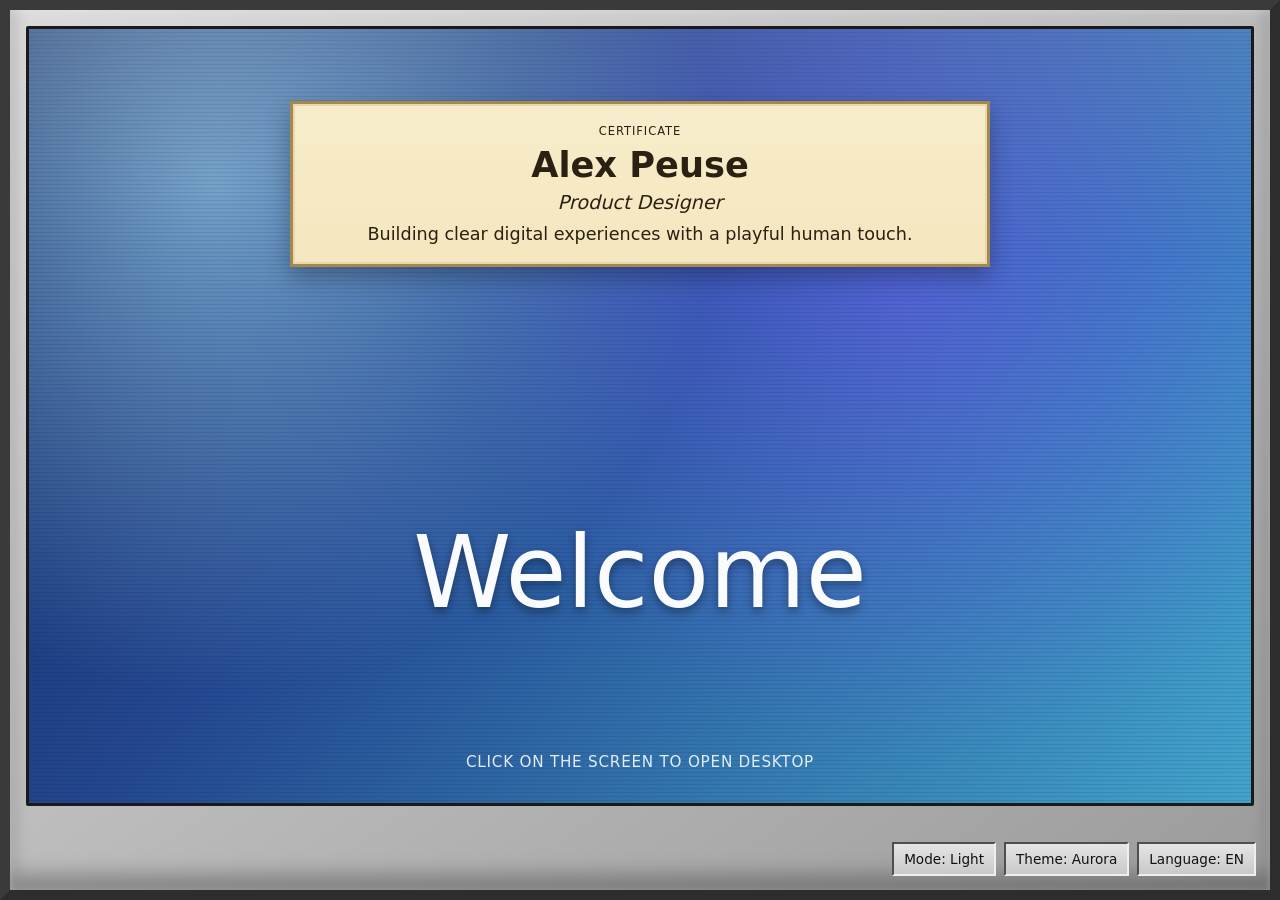
<file: index.html>
<!doctype html>
<html lang="en">
  <head>
    <meta charset="UTF-8" />
    <meta name="viewport" content="width=device-width, initial-scale=1.0" />
    <title>Landing Monitor</title>
    <link rel="stylesheet" href="assets/css/landing.css" />
  </head>
  <body data-mode="light">
    <main class="monitor-frame" aria-label="Monitor frame">
      <section
        id="screen"
        class="screen"
        data-theme="aurora"
        aria-label="Landing screen. Click to open desktop."
        role="button"
        tabindex="0"
      >
        <div class="screen-overlay"></div>

        <article id="certificate" class="certificate" aria-live="polite">
          <p id="certificate-label" class="certificate-label">Certificate</p>
          <h1 id="certificate-name" class="certificate-name"></h1>
          <p id="certificate-title" class="certificate-title"></p>
          <p id="certificate-sentence" class="certificate-sentence"></p>
        </article>

        <p id="welcome-text" class="welcome-text" aria-live="polite">Welcome</p>
        <p id="enter-hint" class="enter-hint">Click screen to continue</p>
      </section>

      <section class="screen-controls" aria-label="Screen controls">
        <button id="darkmode-button" class="control-button" type="button" aria-pressed="false">Dark mode</button>
        <button id="theme-button" class="control-button" type="button">Theme</button>
        <button id="language-button" class="control-button" type="button">Language</button>
      </section>
    </main>

    <div id="transition-layer" class="transition-layer" aria-hidden="true">
      <p id="transition-message"></p>
    </div>

    <script type="module" src="assets/js/landing.js"></script>
  </body>
</html>
</file>
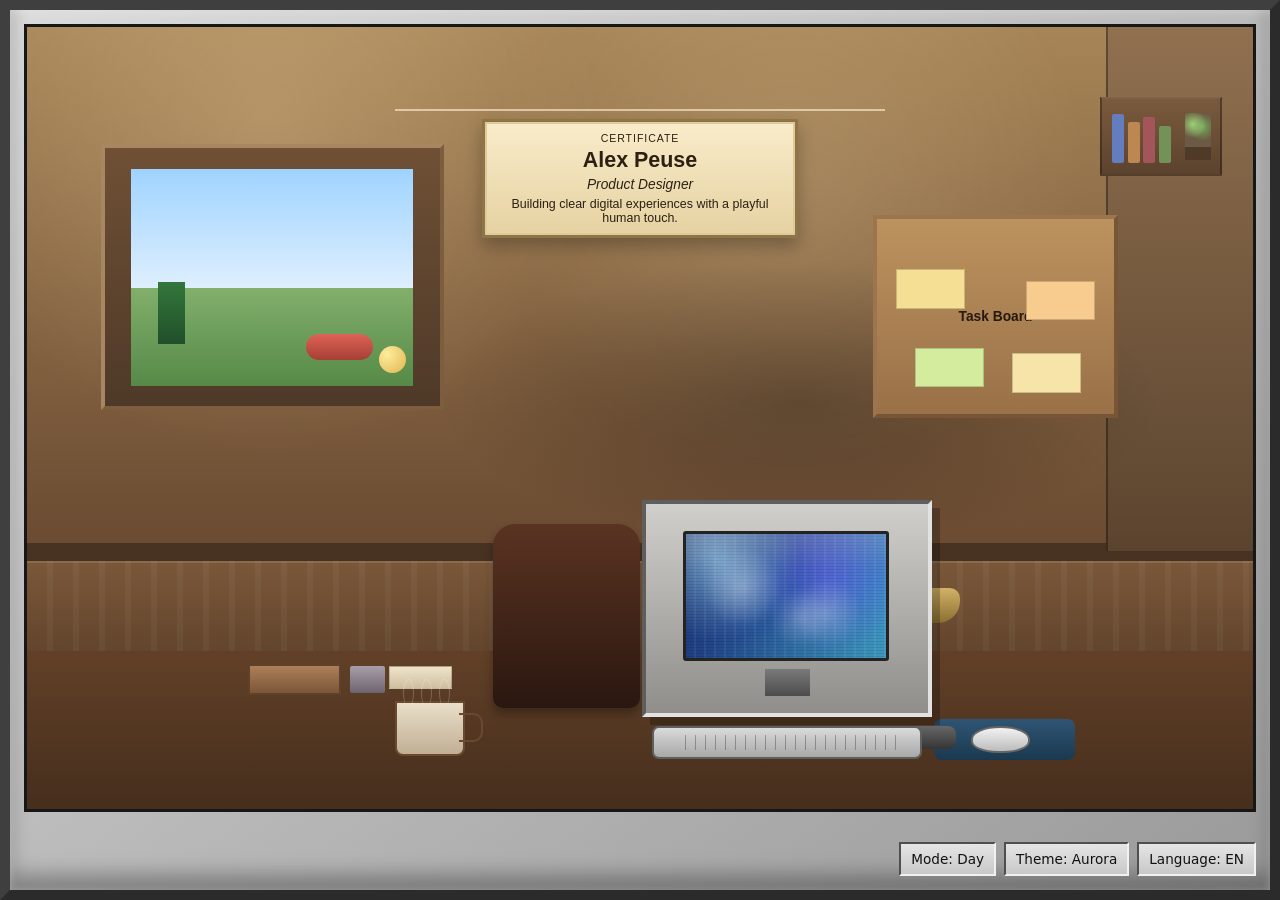
<file: main.html>
<!doctype html>
<html lang="en">
  <head>
    <meta charset="UTF-8" />
    <meta name="viewport" content="width=device-width, initial-scale=1.0" />
    <title>Office Main Page</title>
    <link rel="stylesheet" href="assets/css/main.css" />
  </head>
  <body data-mode="day">
    <main class="monitor-frame" aria-label="Monitor frame">
      <section
        id="office-scene"
        class="office-scene"
        data-scene-base="office-colored"
        aria-label="Warm retro office scene"
      >
        <div class="wall-main"></div>
        <div class="wall-right"></div>
        <div class="room-shadow"></div>
        <div class="trace-overlay" aria-hidden="true"></div>

        <button
          id="window-action"
          class="object-button object-window actionable"
          data-hotspot="window"
          type="button"
          aria-label=""
        >
          <div class="window-pane window-sky"></div>
          <div class="window-pane window-field"></div>
          <div class="window-tree"></div>
          <div class="window-car"></div>
          <div class="window-ball"></div>
        </button>

        <div class="hanging-thread"></div>
        <button
          id="certificate-action"
          class="object-button object-certificate actionable"
          data-hotspot="certificate"
          type="button"
          aria-label=""
        >
          <article class="certificate-card">
            <p id="certificate-label" class="certificate-label"></p>
            <h1 id="certificate-name" class="certificate-name"></h1>
            <p id="certificate-title" class="certificate-title"></p>
            <p id="certificate-sentence" class="certificate-sentence"></p>
          </article>
        </button>

        <button
          id="pinboard-action"
          class="object-button object-pinboard actionable"
          data-hotspot="pinboard"
          type="button"
          aria-label=""
        >
          <h2 id="pinboard-title" class="pinboard-title"></h2>
          <div class="pin-note note-a"></div>
          <div class="pin-note note-b"></div>
          <div class="pin-note note-c"></div>
          <div class="pin-note note-d"></div>
        </button>

        <div class="bookshelf" aria-hidden="true">
          <span class="book b1"></span>
          <span class="book b2"></span>
          <span class="book b3"></span>
          <span class="book b4"></span>
          <span class="plant"></span>
        </div>

        <section class="desk-zone" aria-label="Desk foreground">
          <div class="desk-top"></div>
          <div class="desk-front"></div>
          <div class="chair"></div>

          <div class="desk-clutter" aria-hidden="true">
            <span class="notebook"></span>
            <span class="pen-cup"></span>
            <span class="paper-stack"></span>
          </div>

          <button
            id="computer-action"
            class="object-button object-computer actionable"
            data-hotspot="computer"
            type="button"
            aria-label=""
          >
            <div class="crt-body">
              <div id="crt-screen" class="crt-screen" data-theme="aurora">
                <div id="crt-saver" class="crt-saver">
                  <span class="saver-orb orb-a"></span>
                  <span class="saver-orb orb-b"></span>
                  <span class="saver-orb orb-c"></span>
                </div>
                <div id="crt-desktop" class="crt-desktop">
                  <p id="desktop-file-name" class="desktop-file-name"></p>
                  <div class="desktop-line line-1"></div>
                  <div class="desktop-line line-2"></div>
                  <div class="desktop-line line-3"></div>
                  <div class="desktop-line line-4"></div>
                </div>
              </div>
              <div class="crt-stand"></div>
            </div>
          </button>

          <button
            id="keyboard-action"
            class="object-button object-keyboard actionable"
            data-hotspot="keyboard"
            type="button"
            aria-label=""
          >
            <span class="keyboard-detail"></span>
          </button>

          <div class="mousepad"></div>
          <button
            id="mouse-action"
            class="object-button object-mouse actionable"
            data-hotspot="mouse"
            type="button"
            aria-label=""
          ></button>

          <div class="lamp">
            <div class="lamp-shade"></div>
            <div class="lamp-neck"></div>
            <div class="lamp-base"></div>
            <div class="lamp-glow"></div>
          </div>

          <div class="coffee">
            <div class="coffee-cup"></div>
            <div class="coffee-handle"></div>
            <span class="steam steam-a"></span>
            <span class="steam steam-b"></span>
            <span class="steam steam-c"></span>
          </div>
        </section>
      </section>

      <section class="screen-controls" aria-label="Screen controls">
        <button id="darkmode-button" class="control-button" type="button" aria-pressed="false"></button>
        <button id="theme-button" class="control-button" type="button"></button>
        <button id="language-button" class="control-button" type="button"></button>
      </section>
    </main>

    <section id="popup-layer" class="popup-layer" aria-live="polite"></section>

    <template id="popup-template">
      <section class="popup-overlay">
        <article class="popup-window" role="dialog" aria-modal="true">
          <header class="popup-header">
            <h2 class="popup-title"></h2>
            <button type="button" class="popup-close" aria-label="Close window">x</button>
          </header>
          <div class="popup-body"></div>
        </article>
      </section>
    </template>

    <script type="module" src="assets/js/main.js"></script>
  </body>
</html>
</file>
<file: assets/css/landing.css>
:root {
  --bezel-light: #dbdbdb;
  --bezel-mid: #9b9b9b;
  --bezel-dark: #2d2d2d;
  --screen-border: #1a1a1a;
  --text-light: #f7f8ff;
  --text-dark: #15161c;
  --card-paper: #f4e6be;
  --card-ink: #2b2112;
}

*,
*::before,
*::after {
  box-sizing: border-box;
}

html,
body {
  margin: 0;
  min-height: 100%;
}

body {
  font-family: "Trebuchet MS", "Verdana", system-ui, sans-serif;
  background: #111;
  color: var(--text-light);
}

.monitor-frame {
  position: fixed;
  inset: 0;
  border: 10px solid var(--bezel-dark);
  border-top-color: #3a3a3a;
  border-left-color: #3a3a3a;
  background: linear-gradient(145deg, var(--bezel-light), var(--bezel-mid));
  box-shadow:
    inset 0 2px 8px rgb(255 255 255 / 30%),
    inset 0 -16px 20px rgb(0 0 0 / 28%);
}

.screen {
  position: absolute;
  inset: 16px 16px 84px;
  border: 3px solid var(--screen-border);
  border-radius: 2px;
  overflow: hidden;
  cursor: pointer;
  transition: transform 320ms ease, filter 320ms ease, opacity 320ms ease;
}

.screen-overlay {
  position: absolute;
  inset: 0;
  pointer-events: none;
  background:
    linear-gradient(
      to bottom,
      rgb(255 255 255 / 12%) 0%,
      rgb(255 255 255 / 0%) 30%,
      rgb(0 0 0 / 10%) 100%
    ),
    repeating-linear-gradient(
      to bottom,
      rgb(0 0 0 / 0%) 0 3px,
      rgb(0 0 0 / 9%) 3px 4px
    );
}

.screen[data-theme="aurora"] {
  background:
    radial-gradient(circle at 15% 20%, rgb(173 232 255 / 58%), transparent 42%),
    radial-gradient(circle at 72% 35%, rgb(121 91 255 / 45%), transparent 45%),
    linear-gradient(135deg, #10245e, #274f9f 42%, #49b5e2);
  animation: drift-a 16s linear infinite alternate;
}

.screen[data-theme="sunset"] {
  background:
    radial-gradient(circle at 80% 14%, rgb(255 221 171 / 58%), transparent 38%),
    radial-gradient(circle at 30% 70%, rgb(255 118 172 / 40%), transparent 42%),
    linear-gradient(140deg, #4d307d, #bc4d79 48%, #f5a35f);
  animation: drift-b 15s ease-in-out infinite alternate;
}

.screen[data-theme="matrix"] {
  background:
    radial-gradient(circle at 70% 20%, rgb(148 255 203 / 20%), transparent 36%),
    linear-gradient(160deg, #02110e, #093e2f 45%, #1e7f5d);
  animation: drift-c 14s ease-in-out infinite alternate;
}

.certificate {
  position: absolute;
  left: 50%;
  top: clamp(24px, 8vh, 86px);
  width: min(700px, 82vw);
  transform: translateX(-50%);
  text-align: center;
  color: var(--card-ink);
  background: linear-gradient(180deg, #f8edcb 0%, var(--card-paper) 100%);
  border: 3px solid #a3884f;
  box-shadow:
    inset 0 0 0 2px #e8d8aa,
    0 10px 22px rgb(0 0 0 / 28%);
  padding: 20px 24px;
}

.certificate-label {
  margin: 0 0 6px;
  letter-spacing: 0.08em;
  text-transform: uppercase;
  font-size: 0.72rem;
}

.certificate-name {
  margin: 0;
  font-size: clamp(1.35rem, 3.2vw, 2.2rem);
}

.certificate-title {
  margin: 6px 0 0;
  font-style: italic;
  font-size: clamp(0.95rem, 2vw, 1.2rem);
}

.certificate-sentence {
  margin: 10px 0 0;
  font-size: clamp(0.9rem, 1.5vw, 1.1rem);
}

.welcome-text {
  position: absolute;
  left: 50%;
  top: clamp(220px, 54vh, 68%);
  transform: translateX(-50%);
  margin: 0;
  text-align: center;
  width: min(90vw, 900px);
  font-size: clamp(2.8rem, 9vw, 6.2rem);
  color: #f9fbff;
  text-shadow: 0 4px 10px rgb(0 0 0 / 38%);
  transition: font-family 260ms ease, opacity 260ms ease;
}

.enter-hint {
  position: absolute;
  left: 50%;
  bottom: 32px;
  transform: translateX(-50%);
  margin: 0;
  font-size: 0.95rem;
  letter-spacing: 0.05em;
  text-transform: uppercase;
  color: rgb(247 249 255 / 90%);
}

.screen-controls {
  position: absolute;
  right: 14px;
  bottom: 14px;
  display: flex;
  gap: 8px;
}

.control-button {
  border: 2px solid #4f4f4f;
  border-right-color: #efefef;
  border-bottom-color: #efefef;
  background: linear-gradient(180deg, #e5e5e5, #c9c9c9);
  color: #111;
  font: inherit;
  font-size: 0.85rem;
  padding: 7px 10px;
  cursor: pointer;
}

.control-button:hover,
.control-button:focus-visible {
  background: linear-gradient(180deg, #f7f7f7, #d7d7d7);
}

.control-button:active {
  border-top-color: #efefef;
  border-left-color: #efefef;
  border-right-color: #4f4f4f;
  border-bottom-color: #4f4f4f;
}

.transition-layer {
  position: fixed;
  inset: 0;
  z-index: 20;
  display: grid;
  place-items: center;
  background: #000;
  color: #84f0ff;
  letter-spacing: 0.08em;
  text-transform: uppercase;
  font-size: 1.1rem;
  opacity: 0;
  pointer-events: none;
  transition: opacity 340ms ease;
}

body[data-mode="dark"] .monitor-frame {
  background: linear-gradient(145deg, #3f3f3f, #1f1f1f);
  border-color: #0d0d0d;
  border-top-color: #5b5b5b;
  border-left-color: #5b5b5b;
}

body[data-mode="dark"] .certificate {
  background: linear-gradient(180deg, #6d5f3f 0%, #4e4126 100%);
  border-color: #b59d66;
  color: #f5ebd4;
}

body[data-mode="dark"] .control-button {
  border-color: #1f1f1f;
  border-right-color: #8e8e8e;
  border-bottom-color: #8e8e8e;
  background: linear-gradient(180deg, #525252, #363636);
  color: #f3f3f3;
}

body.is-transitioning .screen {
  animation: wake-to-desktop 900ms cubic-bezier(0.2, 0.9, 0.2, 1) forwards;
}

body.is-transitioning .transition-layer {
  opacity: 1;
}

body.is-transitioning .screen-controls {
  opacity: 0;
}

@keyframes drift-a {
  0% {
    background-position: 0% 0%, 0% 0%, 0% 0%;
  }
  100% {
    background-position: 8% 6%, -8% 12%, 0% 0%;
  }
}

@keyframes drift-b {
  0% {
    background-position: 0% 0%, 0% 0%, 0% 0%;
  }
  100% {
    background-position: -6% 4%, 8% -10%, 0% 0%;
  }
}

@keyframes drift-c {
  0% {
    background-position: 0% 0%, 0% 0%;
  }
  100% {
    background-position: 0% 12%, 0% 0%;
  }
}

@keyframes wake-to-desktop {
  0% {
    filter: brightness(1) blur(0);
    transform: scale(1);
  }
  42% {
    filter: brightness(1.3) blur(0.6px);
    transform: scale(1.01);
  }
  100% {
    filter: brightness(0) blur(6px);
    transform: scale(1.04);
  }
}

@media (prefers-reduced-motion: reduce) {
  .screen[data-theme],
  .welcome-text,
  body.is-transitioning .screen,
  .transition-layer {
    animation: none;
    transition: none;
  }
}

@media (max-width: 900px) {
  .monitor-frame {
    border-width: 6px;
  }

  .screen {
    inset: 10px 10px 80px;
  }

  .certificate {
    width: min(95vw, 700px);
    padding: 16px;
  }

  .screen-controls {
    left: 10px;
    right: 10px;
    justify-content: flex-end;
    flex-wrap: wrap;
  }
}
</file>
<file: assets/css/main.css>
:root {
  --bezel-light: #dbdbdb;
  --bezel-mid: #9a9a9a;
  --bezel-dark: #2b2b2b;
  --screen-border: #171717;
  --panel-dark: #4f4f4f;
  --panel-light: #f1f1f1;
  --popup-bg: #d9d9d9;
  --popup-text: #171717;
  --highlight: #ffd56e;
  --room-main-top: #a78557;
  --room-main-bottom: #6b4b32;
  --room-right-top: #90704f;
  --room-right-bottom: #5b442f;
  --desk-top: #7a5739;
  --desk-front: #573a24;
  --scene-text: #f7f2eb;
}

*,
*::before,
*::after {
  box-sizing: border-box;
}

html,
body {
  margin: 0;
  min-height: 100%;
}

body {
  font-family: "Trebuchet MS", "Verdana", system-ui, sans-serif;
  color: var(--scene-text);
  background: #0f1014;
}

.monitor-frame {
  position: fixed;
  inset: 0;
  border: 10px solid var(--bezel-dark);
  border-top-color: #3f3f3f;
  border-left-color: #3f3f3f;
  background: linear-gradient(145deg, var(--bezel-light), var(--bezel-mid));
  box-shadow:
    inset 0 2px 8px rgb(255 255 255 / 30%),
    inset 0 -16px 20px rgb(0 0 0 / 30%);
}

.office-scene {
  --window-x: 6%;
  --window-y: 15%;
  --window-w: 28%;
  --window-h: 34%;
  --thread-left: 30%;
  --thread-right: 30%;
  --thread-y: 10.5%;
  --certificate-y: 11.5%;
  --certificate-w: min(320px, 29vw);
  --certificate-min-w: 200px;
  --pinboard-x: 69%;
  --pinboard-y: 24%;
  --pinboard-w: 20%;
  --pinboard-h: 26%;
  --computer-x: 50%;
  --computer-bottom: 24%;
  --computer-w: 24%;
  --crt-left: 13%;
  --crt-right: 14%;
  --crt-top: 13%;
  --crt-bottom: 25%;
  --keyboard-x: 51%;
  --keyboard-bottom: 13.2%;
  --keyboard-w: 22%;
  --keyboard-h: 9%;
  --mousepad-x: 74%;
  --mousepad-bottom: 13%;
  --mousepad-w: 11.5%;
  --mousepad-h: 11%;
  --mouse-x: 77%;
  --mouse-bottom: 15%;
  --mouse-w: 4.8%;
  --mouse-h: 7%;
  --lamp-x: 66%;
  --lamp-bottom: 16%;
  --lamp-w: 14%;
  --lamp-h: 43%;
  --coffee-x: 30%;
  --coffee-bottom: 14%;
  --coffee-w: clamp(74px, 7.8vw, 110px);
  position: absolute;
  inset: 14px 14px 78px;
  overflow: hidden;
  border: 3px solid var(--screen-border);
  background: linear-gradient(180deg, #5f422d 0%, #3c2a1c 100%);
}

.trace-overlay {
  position: absolute;
  inset: 0;
  z-index: 20;
  pointer-events: none;
  opacity: 0;
  transition: opacity 120ms linear;
}

.trace-overlay::before {
  content: "";
  position: absolute;
  inset: 0;
  background:
    repeating-linear-gradient(
      to right,
      rgb(93 210 255 / 35%) 0 1px,
      transparent 1px calc(100% / 12)
    ),
    repeating-linear-gradient(
      to bottom,
      rgb(255 201 102 / 25%) 0 1px,
      transparent 1px 100px
    );
}

body[data-trace="on"] .trace-overlay {
  opacity: 1;
}

body[data-trace="on"] .trace-overlay::after {
  content: "";
  position: absolute;
  inset: 0;
  background: url("../img/office-colored.png") center / contain no-repeat;
  opacity: 0.5;
}

.wall-main {
  position: absolute;
  inset: 0 11% 34% 0;
  background:
    radial-gradient(circle at 22% 18%, rgb(255 231 178 / 24%), transparent 35%),
    radial-gradient(circle at 70% 30%, rgb(255 236 188 / 16%), transparent 35%),
    linear-gradient(180deg, var(--room-main-top), var(--room-main-bottom));
  z-index: 1;
}

.wall-right {
  position: absolute;
  top: 0;
  right: 0;
  width: 12%;
  height: 67%;
  border-left: 2px solid rgb(0 0 0 / 35%);
  background: linear-gradient(180deg, var(--room-right-top), var(--room-right-bottom));
  z-index: 1;
}

.room-shadow {
  position: absolute;
  left: 34%;
  right: 8%;
  top: 30%;
  height: 36%;
  background: radial-gradient(ellipse, rgb(0 0 0 / 26%), rgb(0 0 0 / 0%) 72%);
  z-index: 2;
}

.object-button {
  position: absolute;
  border: 2px solid transparent;
  color: inherit;
  background: transparent;
  padding: 0;
  cursor: pointer;
  z-index: 5;
}

.actionable {
  transition: box-shadow 160ms ease, border-color 160ms ease, filter 160ms ease;
}

.actionable:hover,
.actionable:focus-visible {
  outline: none;
  border-color: var(--highlight);
  box-shadow: 0 0 0 1px rgb(0 0 0 / 35%), 0 0 12px rgb(255 213 110 / 62%);
  filter: brightness(1.06);
}

body[data-trace="on"] .object-button {
  border-color: rgb(66 233 255 / 85%);
  box-shadow: 0 0 0 1px rgb(0 0 0 / 55%);
}

body[data-trace="on"] .object-button::after {
  content: attr(data-hotspot);
  position: absolute;
  left: 0;
  top: -17px;
  font-size: 10px;
  letter-spacing: 0.05em;
  text-transform: uppercase;
  color: #0a1a24;
  background: rgb(66 233 255 / 92%);
  padding: 2px 4px;
  border: 1px solid rgb(0 0 0 / 45%);
  pointer-events: none;
}

.object-window {
  left: var(--window-x);
  top: var(--window-y);
  width: var(--window-w);
  height: var(--window-h);
  border: 4px solid #7e5d3f;
  border-top-color: #a98662;
  border-left-color: #a98662;
  background: linear-gradient(180deg, #6f5035, #4e3928);
}

.window-pane {
  position: absolute;
  left: 8%;
  right: 8%;
}

.window-sky {
  top: 8%;
  bottom: 46%;
  background: linear-gradient(180deg, #9fd3ff, #deefff);
}

.window-field {
  top: 54%;
  bottom: 8%;
  background: linear-gradient(180deg, #82af6c, #568947);
}

.window-tree {
  position: absolute;
  left: 16%;
  bottom: 24%;
  width: 8%;
  height: 24%;
  background: linear-gradient(180deg, #33773b, #204f2a);
}

.window-car {
  position: absolute;
  right: 20%;
  bottom: 18%;
  width: 20%;
  height: 10%;
  border-radius: 14px;
  background: linear-gradient(180deg, #df6255, #a53f35);
}

.window-ball {
  position: absolute;
  right: 10%;
  bottom: 13%;
  width: 8%;
  aspect-ratio: 1;
  border-radius: 50%;
  background: radial-gradient(circle at 30% 30%, #ffec9d, #e0b74f);
}

.hanging-thread {
  position: absolute;
  left: var(--thread-left);
  right: var(--thread-right);
  top: var(--thread-y);
  height: 2px;
  background: #f2debf;
  opacity: 0.75;
  z-index: 4;
}

.object-certificate {
  left: 50%;
  top: var(--certificate-y);
  width: var(--certificate-w);
  min-width: var(--certificate-min-w);
  transform: translateX(-50%);
  z-index: 6;
}

.certificate-card {
  width: 100%;
  text-align: center;
  color: #2b2012;
  background: linear-gradient(180deg, #f9ecca, #e6d2a2);
  border: 3px solid #8f7446;
  box-shadow:
    inset 0 0 0 2px #ddca9d,
    0 8px 16px rgb(0 0 0 / 26%);
  padding: 10px 12px;
}

.certificate-label {
  margin: 0;
  font-size: 0.66rem;
  letter-spacing: 0.09em;
  text-transform: uppercase;
}

.certificate-name {
  margin: 4px 0 0;
  font-size: clamp(1rem, 1.9vw, 1.34rem);
}

.certificate-title {
  margin: 4px 0 0;
  font-size: 0.86rem;
  font-style: italic;
}

.certificate-sentence {
  margin: 5px 0 0;
  font-size: 0.78rem;
}

.object-pinboard {
  left: var(--pinboard-x);
  top: var(--pinboard-y);
  width: var(--pinboard-w);
  height: var(--pinboard-h);
  border: 4px solid #775536;
  border-top-color: #9c754f;
  border-left-color: #9c754f;
  background: linear-gradient(180deg, #bc925e, #9a7148);
  padding: 8px;
}

.pinboard-title {
  margin: 0;
  text-align: center;
  font-size: 0.86rem;
  color: #26190f;
}

.pin-note {
  position: absolute;
  width: 29%;
  height: 20%;
  box-shadow: inset 0 0 0 1px rgb(0 0 0 / 18%);
}

.note-a {
  left: 8%;
  top: 26%;
  background: #f4df94;
}

.note-b {
  right: 8%;
  top: 32%;
  background: #f8cb8e;
}

.note-c {
  left: 16%;
  bottom: 14%;
  background: #d4ec9e;
}

.note-d {
  right: 14%;
  bottom: 11%;
  background: #f7e4a8;
}

.bookshelf {
  position: absolute;
  right: 2.5%;
  top: 9%;
  width: 10%;
  height: 10%;
  border: 2px solid rgb(0 0 0 / 30%);
  border-top-color: rgb(255 219 169 / 20%);
  background: linear-gradient(180deg, #7a5a3d, #5c432e);
  z-index: 3;
}

.book {
  position: absolute;
  bottom: 14%;
  width: 10%;
  border-radius: 2px;
}

.b1 {
  left: 9%;
  height: 66%;
  background: #637dbe;
}

.b2 {
  left: 22%;
  height: 56%;
  background: #bd8752;
}

.b3 {
  left: 35%;
  height: 62%;
  background: #a45559;
}

.b4 {
  left: 48%;
  height: 50%;
  background: #739258;
}

.plant {
  position: absolute;
  right: 8%;
  bottom: 18%;
  width: 22%;
  height: 64%;
  background:
    radial-gradient(circle at 30% 24%, #9bcf77, transparent 34%),
    radial-gradient(circle at 66% 30%, #76a95a, transparent 37%),
    linear-gradient(180deg, #6b5a44 72%, #4f3a28 72%);
}

.desk-zone {
  position: absolute;
  left: 0;
  right: 0;
  bottom: 0;
  height: 48%;
  z-index: 4;
}

.desk-top {
  position: absolute;
  inset: 34% 0 42% 0;
  border-top: 2px solid rgb(255 226 181 / 24%);
  background:
    repeating-linear-gradient(
      90deg,
      rgb(255 255 255 / 0%) 0 20px,
      rgb(255 255 255 / 4%) 20px 26px
    ),
    linear-gradient(180deg, var(--desk-top), #63452d);
}

.desk-front {
  position: absolute;
  inset: 58% 0 0;
  background:
    linear-gradient(180deg, rgb(0 0 0 / 0%), rgb(0 0 0 / 20%)),
    linear-gradient(180deg, #624027, var(--desk-front));
}

.chair {
  position: absolute;
  left: 38%;
  bottom: 27%;
  width: 12%;
  aspect-ratio: 4 / 5;
  border-radius: 22px 22px 10px 10px;
  background: linear-gradient(180deg, #5a3322, #2a170f);
  box-shadow: 0 6px 10px rgb(0 0 0 / 30%);
}

.desk-clutter {
  position: absolute;
  left: 18%;
  bottom: 29%;
  width: 17%;
  height: 17%;
}

.notebook {
  position: absolute;
  left: 0;
  bottom: 8%;
  width: 45%;
  height: 48%;
  background: linear-gradient(180deg, #ad7f58, #7b5638);
  border: 2px solid #5e412a;
}

.pen-cup {
  position: absolute;
  left: 49%;
  bottom: 12%;
  width: 17%;
  height: 42%;
  border-radius: 2px;
  background: linear-gradient(180deg, #a89ea8, #6c6470);
}

.paper-stack {
  position: absolute;
  left: 68%;
  bottom: 18%;
  width: 30%;
  height: 35%;
  background: linear-gradient(180deg, #efe3c8, #cfbfa0);
  border: 1px solid rgb(0 0 0 / 18%);
}

.object-computer {
  left: var(--computer-x);
  bottom: var(--computer-bottom);
  width: var(--computer-w);
  aspect-ratio: 4 / 3;
}

.crt-body {
  position: absolute;
  inset: 0;
  border: 4px solid #5e5e5e;
  border-right-color: #e2e2e2;
  border-bottom-color: #e2e2e2;
  background: linear-gradient(180deg, #d1cfcb, #8f8e8b);
  box-shadow: 8px 8px 0 rgb(0 0 0 / 24%);
}

.crt-screen {
  position: absolute;
  left: var(--crt-left);
  right: var(--crt-right);
  top: var(--crt-top);
  bottom: var(--crt-bottom);
  border: 3px solid #232323;
  border-radius: 3px;
  overflow: hidden;
}

.crt-screen[data-theme="aurora"] {
  background:
    radial-gradient(circle at 15% 20%, rgb(173 232 255 / 58%), transparent 42%),
    radial-gradient(circle at 72% 35%, rgb(121 91 255 / 45%), transparent 45%),
    linear-gradient(135deg, #10245e, #274f9f 42%, #49b5e2);
  animation: drift-a 16s linear infinite alternate;
}

.crt-screen[data-theme="sunset"] {
  background:
    radial-gradient(circle at 80% 14%, rgb(255 221 171 / 58%), transparent 38%),
    radial-gradient(circle at 30% 70%, rgb(255 118 172 / 40%), transparent 42%),
    linear-gradient(140deg, #4d307d, #bc4d79 48%, #f5a35f);
  animation: drift-b 15s ease-in-out infinite alternate;
}

.crt-screen[data-theme="matrix"] {
  background:
    radial-gradient(circle at 70% 20%, rgb(148 255 203 / 20%), transparent 36%),
    linear-gradient(160deg, #02110e, #093e2f 45%, #1e7f5d);
  animation: drift-c 14s ease-in-out infinite alternate;
}

.crt-saver,
.crt-desktop {
  position: absolute;
  inset: 0;
}

.crt-saver {
  opacity: 1;
  transition: opacity 280ms ease;
  background:
    linear-gradient(
      to bottom,
      rgb(255 255 255 / 10%) 0%,
      rgb(255 255 255 / 0%) 38%,
      rgb(0 0 0 / 16%) 100%
    ),
    repeating-linear-gradient(
      to bottom,
      rgb(0 0 0 / 0%) 0 2px,
      rgb(0 0 0 / 10%) 2px 3px
    );
}

.crt-saver::before {
  content: "";
  position: absolute;
  inset: -30% 0 0;
  background:
    linear-gradient(
      180deg,
      rgb(255 255 255 / 0%) 0 16%,
      rgb(255 255 255 / 11%) 24% 25%,
      rgb(255 255 255 / 0%) 44%
    ),
    repeating-linear-gradient(
      90deg,
      rgb(255 255 255 / 0%) 0 8px,
      rgb(255 255 255 / 6%) 8px 10px
    );
  animation: screen-sweep 7s linear infinite;
}

.saver-orb {
  position: absolute;
  border-radius: 50%;
  mix-blend-mode: screen;
  filter: blur(2px);
}

.orb-a {
  width: 40%;
  aspect-ratio: 1;
  left: 8%;
  top: 10%;
  background: radial-gradient(circle, rgb(255 255 255 / 32%), rgb(255 255 255 / 0%) 70%);
  animation: orb-float-a 9s ease-in-out infinite alternate;
}

.orb-b {
  width: 35%;
  aspect-ratio: 1;
  right: 12%;
  top: 35%;
  background: radial-gradient(circle, rgb(255 255 255 / 26%), rgb(255 255 255 / 0%) 70%);
  animation: orb-float-b 8s ease-in-out infinite alternate;
}

.orb-c {
  width: 30%;
  aspect-ratio: 1;
  left: 42%;
  bottom: 8%;
  background: radial-gradient(circle, rgb(255 255 255 / 22%), rgb(255 255 255 / 0%) 70%);
  animation: orb-float-c 10s ease-in-out infinite alternate;
}

.crt-desktop {
  padding: 9px;
  color: #e7efff;
  background: linear-gradient(140deg, #244289, #2a6db3);
  opacity: 0;
  transition: opacity 280ms ease;
}

.crt-screen.desktop-visible .crt-saver {
  opacity: 0;
}

.crt-screen.desktop-visible .crt-desktop {
  opacity: 1;
}

.desktop-file-name {
  margin: 0 0 8px;
  font-weight: 700;
  font-size: 0.72rem;
  letter-spacing: 0.04em;
}

.desktop-line {
  height: 6px;
  margin-top: 4px;
  background: rgb(236 241 255 / 85%);
}

.line-1 {
  width: 88%;
}

.line-2 {
  width: 70%;
}

.line-3 {
  width: 78%;
}

.line-4 {
  width: 56%;
}

.crt-stand {
  position: absolute;
  left: 42%;
  bottom: 8%;
  width: 16%;
  height: 13%;
  background: linear-gradient(180deg, #7a7a7a, #4c4c4c);
}

.object-keyboard {
  left: var(--keyboard-x);
  bottom: var(--keyboard-bottom);
  width: var(--keyboard-w);
  height: var(--keyboard-h);
  border-radius: 7px;
  border: 2px solid #5f5f5f;
  background: linear-gradient(180deg, #dadada, #a8a8a8);
}

.keyboard-detail {
  position: absolute;
  inset: 24% 8%;
  background:
    repeating-linear-gradient(
      90deg,
      rgb(0 0 0 / 0%) 0 9px,
      rgb(0 0 0 / 28%) 9px 10px
    );
}

.mousepad {
  position: absolute;
  left: var(--mousepad-x);
  bottom: var(--mousepad-bottom);
  width: var(--mousepad-w);
  height: var(--mousepad-h);
  border-radius: 8px;
  background: linear-gradient(180deg, #2f5574, #1a394f);
  z-index: 4;
}

.object-mouse {
  left: var(--mouse-x);
  bottom: var(--mouse-bottom);
  width: var(--mouse-w);
  height: var(--mouse-h);
  border-radius: 50% 50% 45% 45%;
  border: 2px solid #666;
  background: linear-gradient(180deg, #f2f2f2, #bcbcbc);
}

.lamp {
  position: absolute;
  left: var(--lamp-x);
  bottom: var(--lamp-bottom);
  width: var(--lamp-w);
  height: var(--lamp-h);
  z-index: 4;
}

.lamp-shade {
  position: absolute;
  top: 0;
  left: 16%;
  width: 56%;
  height: 22%;
  border-radius: 10px 10px 22px 22px;
  background: linear-gradient(180deg, #d2b266, #8a6f31);
}

.lamp-neck {
  position: absolute;
  top: 18%;
  left: 44%;
  width: 8%;
  height: 56%;
  background: linear-gradient(180deg, #7e7e7e, #4d4d4d);
}

.lamp-base {
  position: absolute;
  bottom: 0;
  left: 28%;
  width: 42%;
  height: 14%;
  border-radius: 8px;
  background: linear-gradient(180deg, #666, #353535);
}

.lamp-glow {
  position: absolute;
  top: 8%;
  left: -40%;
  width: 170%;
  height: 130%;
  pointer-events: none;
  opacity: 0;
  transition: opacity 260ms ease;
  background: radial-gradient(circle, rgb(255 220 130 / 62%), rgb(255 220 130 / 0%) 62%);
}

.coffee {
  position: absolute;
  left: var(--coffee-x);
  bottom: var(--coffee-bottom);
  width: var(--coffee-w);
  aspect-ratio: 1 / 1;
  z-index: 4;
}

.coffee-cup {
  position: absolute;
  left: 0;
  bottom: 0;
  width: 70%;
  height: 56%;
  border-radius: 0 0 8px 8px;
  border: 2px solid #6a4a2f;
  background: linear-gradient(180deg, #eadfca, #c0af94);
}

.coffee-handle {
  position: absolute;
  left: 64%;
  bottom: 14%;
  width: 24%;
  height: 30%;
  border: 2px solid #6a4a2f;
  border-left: 0;
  border-radius: 0 10px 10px 0;
}

.steam {
  position: absolute;
  bottom: 50%;
  width: 11px;
  height: 28px;
  border-radius: 50%;
  border: 1px solid rgb(255 255 255 / 38%);
  border-bottom: 0;
  opacity: 0.58;
}

.steam-a {
  left: 8%;
  animation: steam-rise 2.6s ease-in-out infinite;
}

.steam-b {
  left: 26%;
  animation: steam-rise 2.2s ease-in-out infinite 280ms;
}

.steam-c {
  left: 44%;
  animation: steam-rise 2.8s ease-in-out infinite 160ms;
}

.screen-controls {
  position: absolute;
  right: 14px;
  bottom: 14px;
  display: flex;
  gap: 8px;
}

.control-button {
  border: 2px solid var(--panel-dark);
  border-right-color: var(--panel-light);
  border-bottom-color: var(--panel-light);
  background: linear-gradient(180deg, #e5e5e5, #c8c8c8);
  color: #111;
  font: inherit;
  font-size: 0.85rem;
  padding: 7px 10px;
  cursor: pointer;
}

.control-button:hover,
.control-button:focus-visible {
  outline: none;
  background: linear-gradient(180deg, #f7f7f7, #d7d7d7);
}

.control-button:active {
  border-top-color: var(--panel-light);
  border-left-color: var(--panel-light);
  border-right-color: var(--panel-dark);
  border-bottom-color: var(--panel-dark);
}

.popup-layer {
  position: fixed;
  inset: 0;
  z-index: 30;
  pointer-events: none;
}

.popup-overlay {
  position: absolute;
  inset: 0;
  pointer-events: auto;
  display: grid;
  place-items: center;
  background: rgb(10 10 12 / 34%);
  animation: popup-fade-in 120ms ease-out;
}

.popup-window {
  width: min(560px, 92vw);
  max-height: 84vh;
  overflow: auto;
  border: 2px solid #666;
  border-right-color: #f0f0f0;
  border-bottom-color: #f0f0f0;
  background: var(--popup-bg);
  color: var(--popup-text);
  box-shadow: 10px 10px 0 rgb(0 0 0 / 28%);
  animation: popup-pop 140ms ease-out;
}

.popup-header {
  display: flex;
  justify-content: space-between;
  align-items: center;
  padding: 7px 8px;
  color: #f4f8ff;
  background: linear-gradient(90deg, #1e4aa3, #2a73cb);
}

.popup-title {
  margin: 0;
  font-size: 0.96rem;
}

.popup-close {
  border: 1px solid #4f4f4f;
  border-right-color: #fff;
  border-bottom-color: #fff;
  background: #d8d8d8;
  width: 30px;
  height: 26px;
  cursor: pointer;
}

.popup-body {
  padding: 12px 14px 16px;
  line-height: 1.42;
  font-size: 0.95rem;
}

.popup-body p {
  margin: 0 0 10px;
}

.popup-body h3 {
  margin: 0 0 6px;
  font-size: 0.92rem;
}

.popup-body ul {
  margin: 0 0 10px;
  padding-left: 20px;
}

.app-grid {
  list-style: none;
  margin: 6px 0 12px;
  padding: 0;
  display: grid;
  gap: 8px;
  grid-template-columns: repeat(auto-fit, minmax(150px, 1fr));
}

.app-item {
  border: 1px solid #8f8f8f;
  border-right-color: #fff;
  border-bottom-color: #fff;
  background: #ececec;
  padding: 8px;
  display: grid;
  grid-template-columns: 24px 1fr;
  gap: 8px;
  align-items: center;
}

.app-symbol {
  font-size: 1.1rem;
}

.app-name {
  margin: 0;
  font-weight: 700;
}

.app-tag {
  margin: 2px 0 0;
  font-size: 0.8rem;
  color: #333;
}

.link-list {
  list-style: none;
  margin: 8px 0 0;
  padding: 0;
  display: grid;
  gap: 6px;
}

.link-list a {
  color: #11489c;
}

body[data-mode="night"] {
  --room-main-top: #403549;
  --room-main-bottom: #281f35;
  --room-right-top: #332a46;
  --room-right-bottom: #231d31;
  --desk-top: #573927;
  --desk-front: #352116;
}

body[data-mode="night"] .monitor-frame {
  background: linear-gradient(145deg, #444, #202020);
  border-color: #101010;
  border-top-color: #5b5b5b;
  border-left-color: #5b5b5b;
}

body[data-mode="night"] .object-window .window-sky {
  background: linear-gradient(180deg, #1a2950, #2c447f);
}

body[data-mode="night"] .object-window .window-field {
  background: linear-gradient(180deg, #39573f, #2a3f31);
}

body[data-mode="night"] .window-ball {
  background: radial-gradient(circle at 30% 30%, #f8fbff, #c8d0e6);
}

body[data-mode="night"] .window-car {
  background: linear-gradient(180deg, #8f3d55, #6c2e40);
}

body[data-mode="night"] .lamp-glow {
  opacity: 1;
}

body[data-mode="night"] .control-button {
  border-color: #1f1f1f;
  border-right-color: #8e8e8e;
  border-bottom-color: #8e8e8e;
  background: linear-gradient(180deg, #525252, #363636);
  color: #f3f3f3;
}

@keyframes drift-a {
  0% {
    background-position: 0% 0%, 0% 0%, 0% 0%;
  }
  100% {
    background-position: 8% 6%, -8% 12%, 0% 0%;
  }
}

@keyframes drift-b {
  0% {
    background-position: 0% 0%, 0% 0%, 0% 0%;
  }
  100% {
    background-position: -6% 4%, 8% -10%, 0% 0%;
  }
}

@keyframes drift-c {
  0% {
    background-position: 0% 0%, 0% 0%;
  }
  100% {
    background-position: 0% 12%, 0% 0%;
  }
}

@keyframes screen-sweep {
  0% {
    transform: translateY(0);
  }
  100% {
    transform: translateY(28%);
  }
}

@keyframes orb-float-a {
  0% {
    transform: translate(0, 0) scale(1);
  }
  100% {
    transform: translate(14%, 12%) scale(1.1);
  }
}

@keyframes orb-float-b {
  0% {
    transform: translate(0, 0) scale(1);
  }
  100% {
    transform: translate(-14%, -18%) scale(1.12);
  }
}

@keyframes orb-float-c {
  0% {
    transform: translate(0, 0) scale(1);
  }
  100% {
    transform: translate(8%, -14%) scale(1.08);
  }
}

@keyframes steam-rise {
  0% {
    transform: translateY(0) scale(0.8);
    opacity: 0.2;
  }
  35% {
    opacity: 0.55;
  }
  100% {
    transform: translateY(-18px) scale(1.12);
    opacity: 0;
  }
}

@keyframes popup-pop {
  from {
    opacity: 0;
    transform: scale(0.97);
  }
  to {
    opacity: 1;
    transform: scale(1);
  }
}

@keyframes popup-fade-in {
  from {
    opacity: 0;
  }
  to {
    opacity: 1;
  }
}

@media (prefers-reduced-motion: reduce) {
  .crt-screen[data-theme],
  .crt-saver::before,
  .saver-orb,
  .steam,
  .popup-overlay,
  .popup-window {
    animation: none;
  }
}

@media (max-width: 1020px) {
  .office-scene {
    inset: 10px 10px 76px;
    --window-w: 32%;
    --certificate-w: min(300px, 40vw);
    --pinboard-w: 24%;
    --computer-w: 28%;
    --keyboard-w: 24%;
    --mousepad-w: 12%;
  }
}

@media (max-width: 760px) {
  .monitor-frame {
    border-width: 6px;
  }

  .office-scene {
    inset: 8px 8px 102px;
    --window-w: 44%;
    --window-h: 30%;
    --certificate-y: 9.5%;
    --certificate-w: 52%;
    --certificate-min-w: 180px;
    --pinboard-x: 60%;
    --pinboard-y: 22%;
    --pinboard-w: 35%;
    --pinboard-h: 27%;
    --computer-x: 44%;
    --computer-w: 40%;
    --keyboard-x: 45%;
    --keyboard-w: 32%;
    --mousepad-x: 79%;
    --mousepad-w: 16%;
    --mouse-x: 84%;
    --mouse-w: 5.6%;
    --lamp-x: 16%;
    --lamp-w: 22%;
    --coffee-x: 6%;
  }

  .wall-right,
  .bookshelf {
    display: none;
  }

  .desk-zone {
    height: 54%;
  }

  .screen-controls {
    left: 8px;
    right: 8px;
    justify-content: flex-end;
    flex-wrap: wrap;
  }
}
</file>
